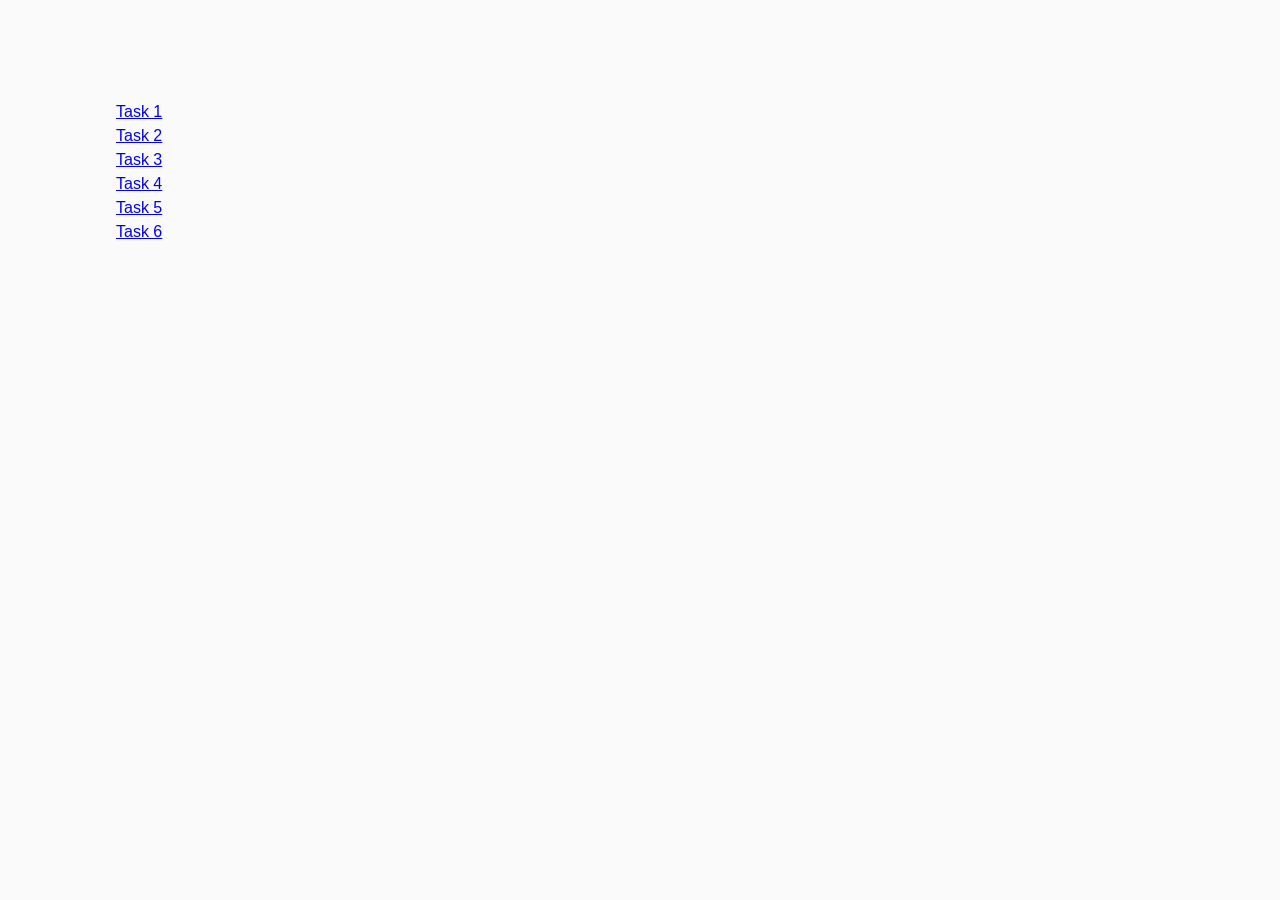
<file: index.html>
<!DOCTYPE html>
<html lang="ru">

<head>
    <meta charset="UTF-8" />
    <meta http-equiv="X-UA-Compatible" content="IE=edge" />
    <meta name="viewport" content="width=device-width, initial-scale=1.0" />
    <title>Homework 7</title>
    <link rel="stylesheet" href="css/common.css" />
</head>

<body>
    <ul>
        <li><a href="task-1.html">Task 1</a></li>
        <li><a href="task-2.html">Task 2</a></li>
        <li><a href="task-3.html">Task 3</a></li>
        <li><a href="task-4.html">Task 4</a></li>
        <li><a href="task-5.html">Task 5</a></li>
        <li><a href="task-6.html">Task 6</a></li>
    </ul>
</body>

</html>
</file>
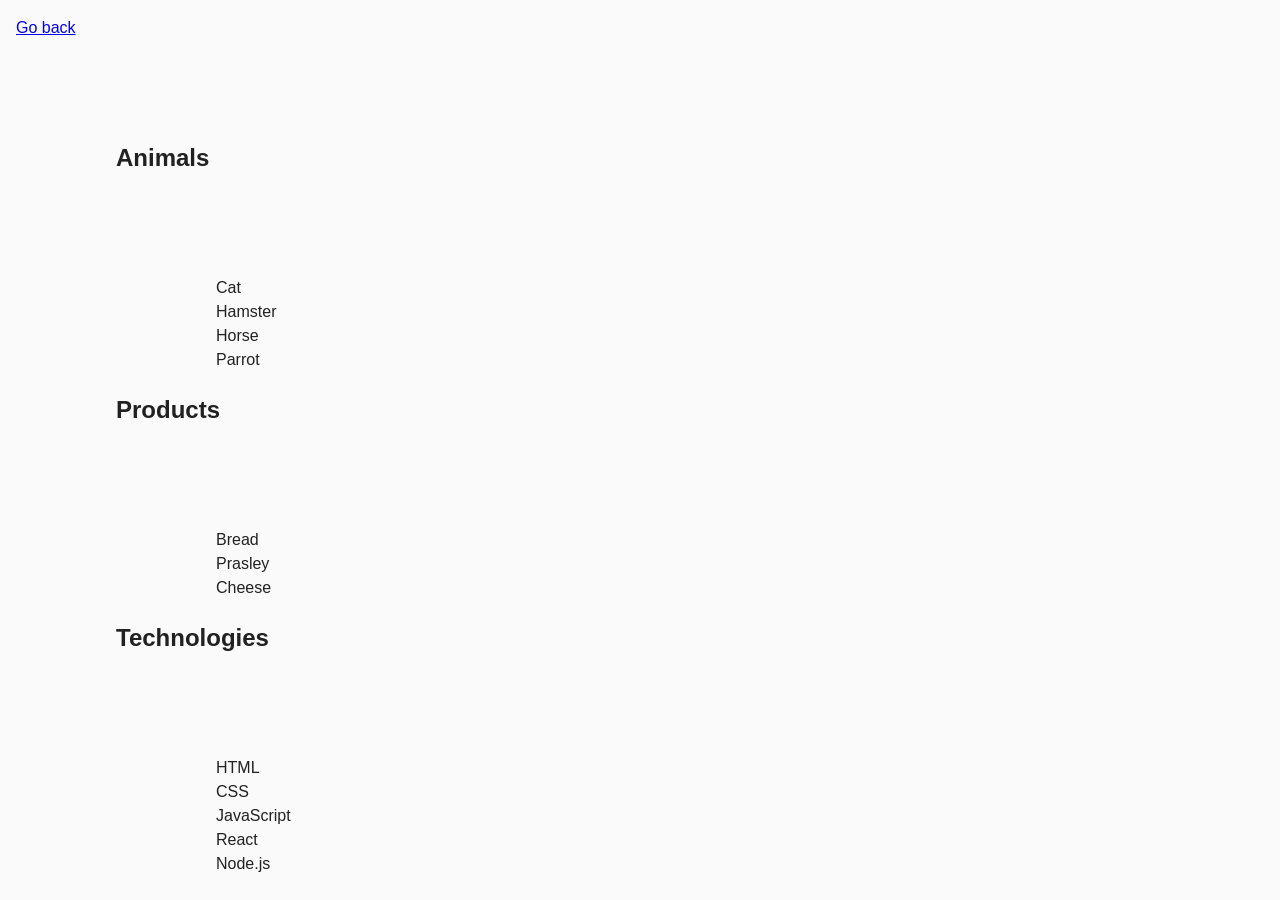
<file: task-01.html>
<!DOCTYPE html>
<html lang="ru">

<head>
  <meta charset="UTF-8" />
  <meta http-equiv="X-UA-Compatible" content="IE=edge" />
  <meta name="viewport" content="width=device-width, initial-scale=1.0" />
  <title>Task 1</title>
  <link rel="stylesheet" href="css/common.css" />
</head>

<body>
  <p><a href="index.html">Go back</a></p>

  <ul id="categories">
    <li class="item">
      <h2>Animals</h2>

      <ul>
        <li>Cat</li>
        <li>Hamster</li>
        <li>Horse</li>
        <li>Parrot</li>
      </ul>
    </li>
    <li class="item">
      <h2>Products</h2>

      <ul>
        <li>Bread</li>
        <li>Prasley</li>
        <li>Cheese</li>
      </ul>
    </li>
    <li class="item">
      <h2>Technologies</h2>

      <ul>
        <li>HTML</li>
        <li>CSS</li>
        <li>JavaScript</li>
        <li>React</li>
        <li>Node.js</li>
      </ul>
    </li>
  </ul>

  <script src="./js/task-01.js" type="module"></script>
</body>

</html>
</file>
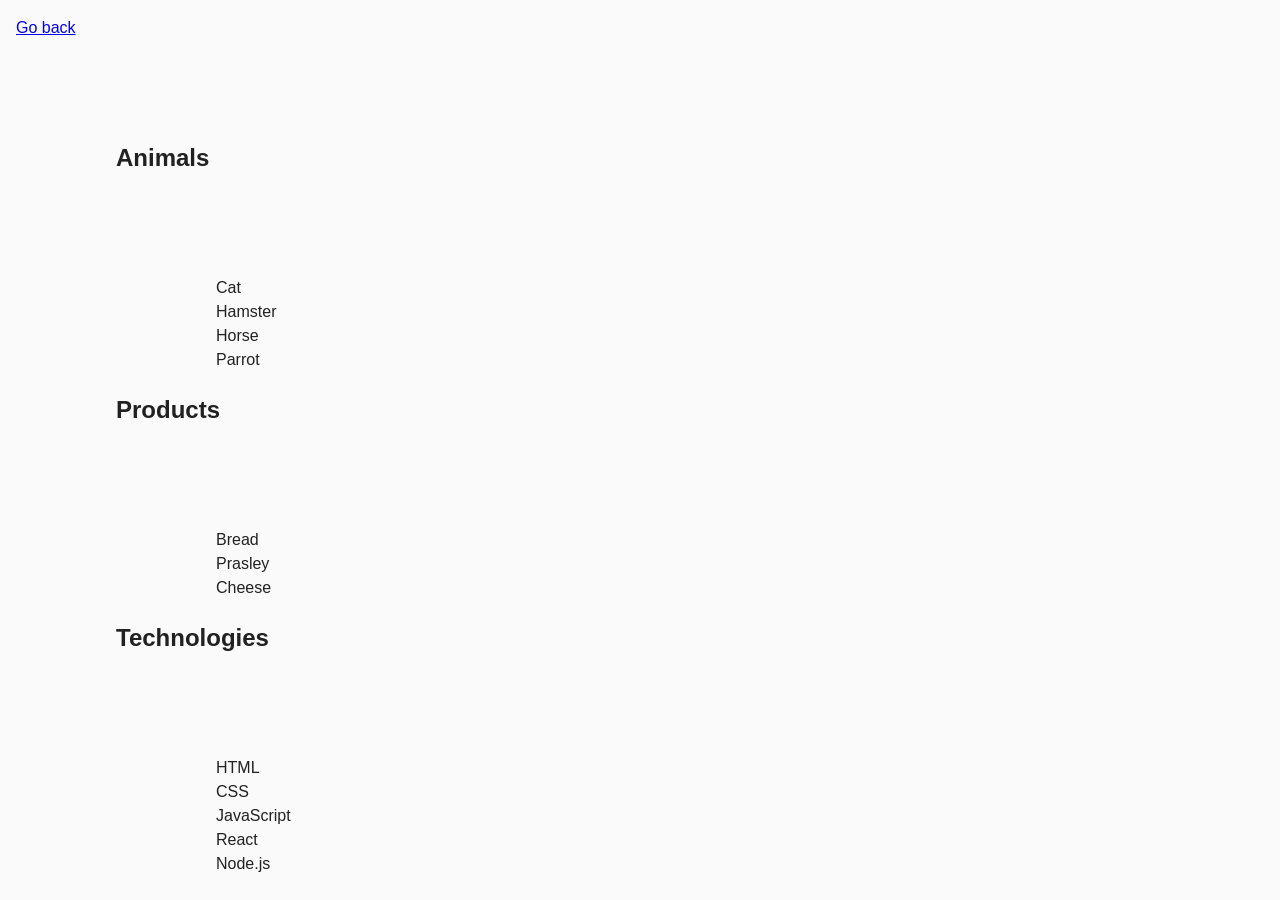
<file: task-1.html>
<!DOCTYPE html>
<html lang="ru">

<head>
  <meta charset="UTF-8" />
  <meta http-equiv="X-UA-Compatible" content="IE=edge" />
  <meta name="viewport" content="width=device-width, initial-scale=1.0" />
  <title>Task 1</title>
  <link rel="stylesheet" href="css/common.css" />
</head>

<body>
  <p><a href="index.html">Go back</a></p>

  <ul id="categories">
    <li class="item">
      <h2>Animals</h2>

      <ul>
        <li>Cat</li>
        <li>Hamster</li>
        <li>Horse</li>
        <li>Parrot</li>
      </ul>
    </li>
    <li class="item">
      <h2>Products</h2>

      <ul>
        <li>Bread</li>
        <li>Prasley</li>
        <li>Cheese</li>
      </ul>
    </li>
    <li class="item">
      <h2>Technologies</h2>

      <ul>
        <li>HTML</li>
        <li>CSS</li>
        <li>JavaScript</li>
        <li>React</li>
        <li>Node.js</li>
      </ul>
    </li>
  </ul>

  <script src="./js/task-1.js" type="module"></script>
</body>

</html>
</file>
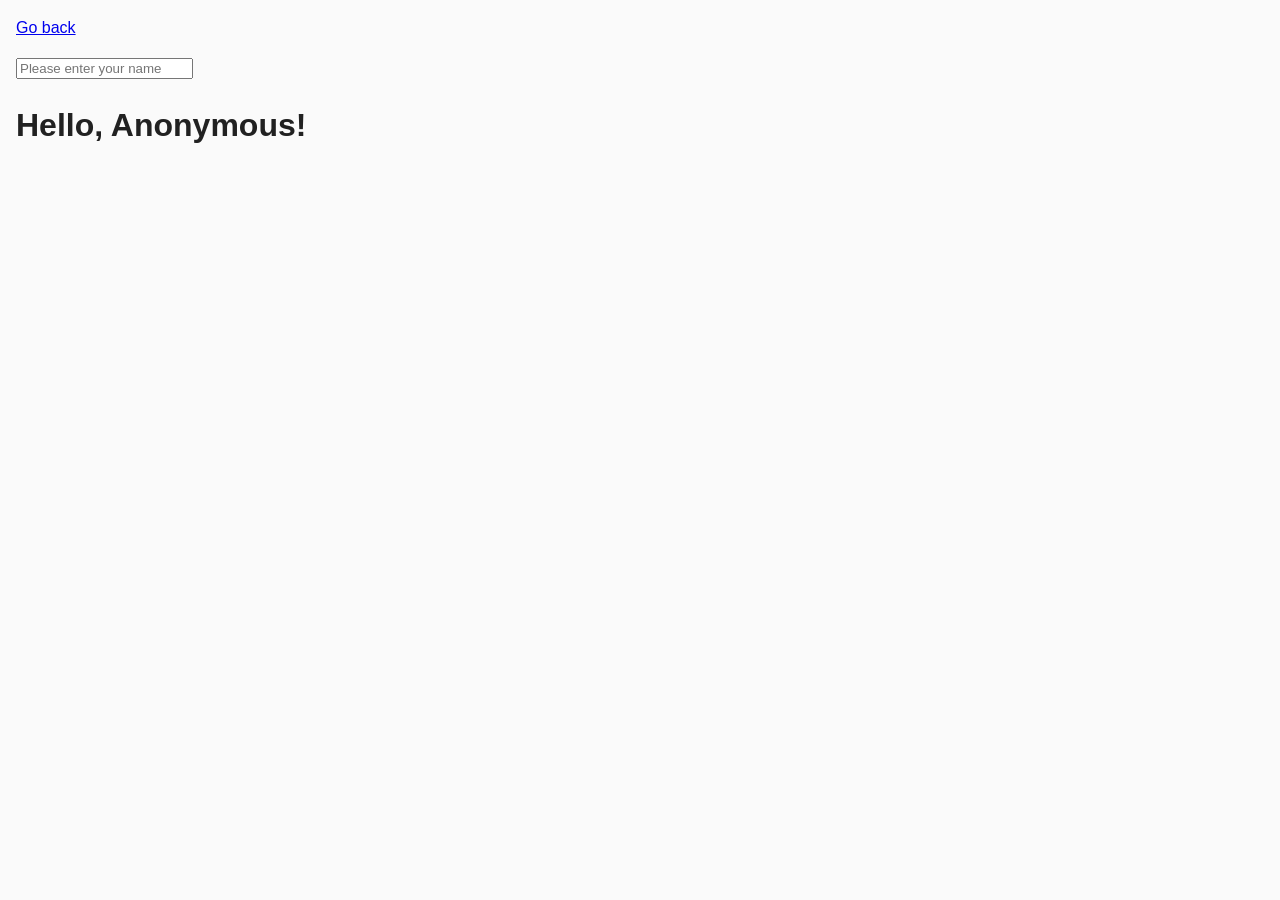
<file: task-3.html>
<!DOCTYPE html>
<html lang="ru">

<head>
  <meta charset="UTF-8" />
  <meta http-equiv="X-UA-Compatible" content="IE=edge" />
  <meta name="viewport" content="width=device-width, initial-scale=1.0" />
  <title>Task 3</title>
  <link rel="stylesheet" href="css/common.css" />
</head>

<body>
  <p><a href="index.html">Go back</a></p>

  <input type="text" id="name-input" placeholder="Please enter your name" />
  <h1>Hello, <span id="name-output">Anonymous</span>!</h1>

  <script src="./js/task-3.js" type="module"></script>
</body>

</html>
</file>
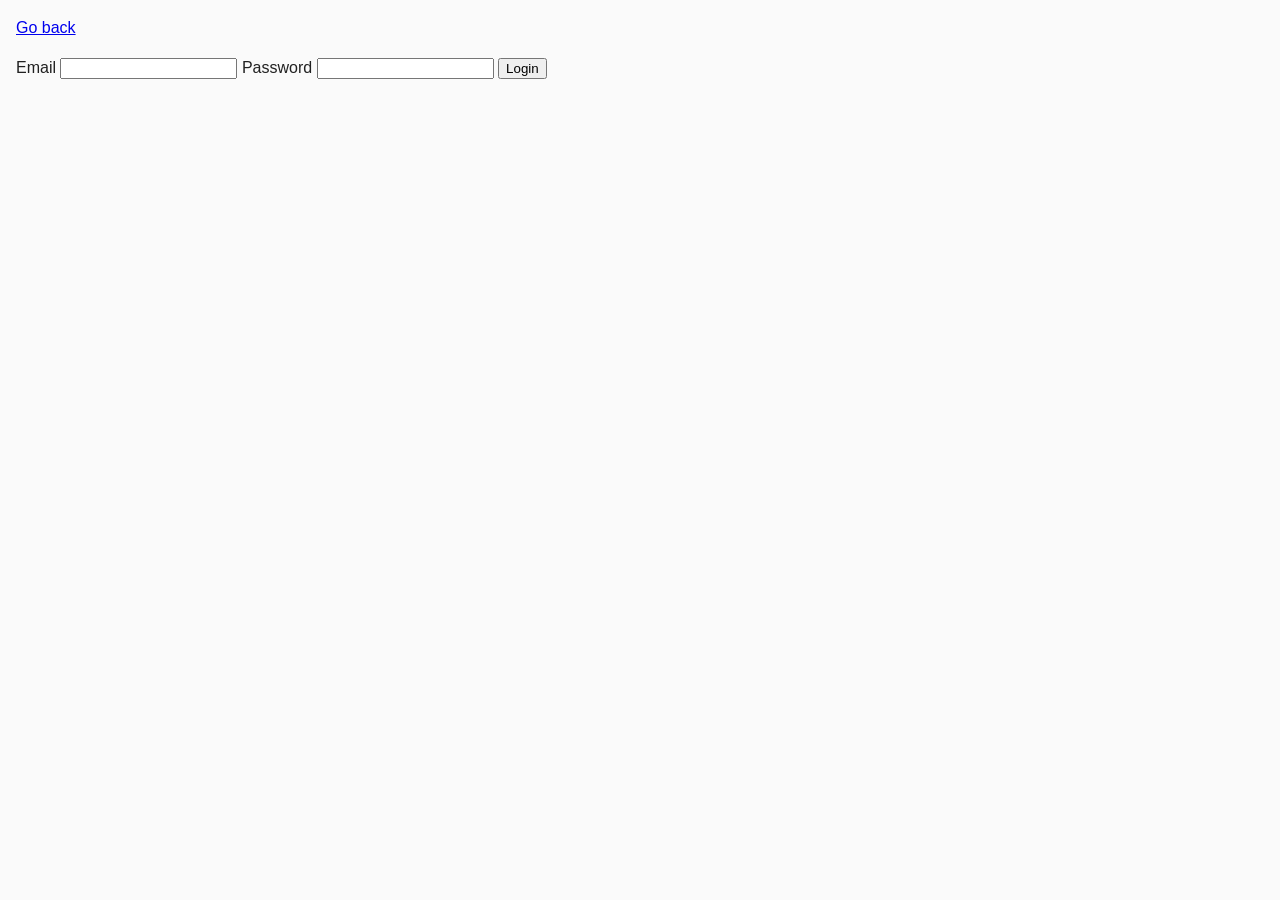
<file: task-4.html>
<!DOCTYPE html>
<html lang="ru">

<head>
  <meta charset="UTF-8" />
  <meta http-equiv="X-UA-Compatible" content="IE=edge" />
  <meta name="viewport" content="width=device-width, initial-scale=1.0" />
  <title>Task 4</title>
  <link rel="stylesheet" href="css/common.css" />
</head>

<body>
  <p><a href="index.html">Go back</a></p>

  <form class="login-form">
    <label>
      Email
      <input type="email" name="email" />
    </label>
    <label>
      Password
      <input type="password" name="password" />
    </label>
    <button type="submit">Login</button>
  </form>

  <script src="./js/task-4.js" type="module"></script>
</body>

</html>
</file>
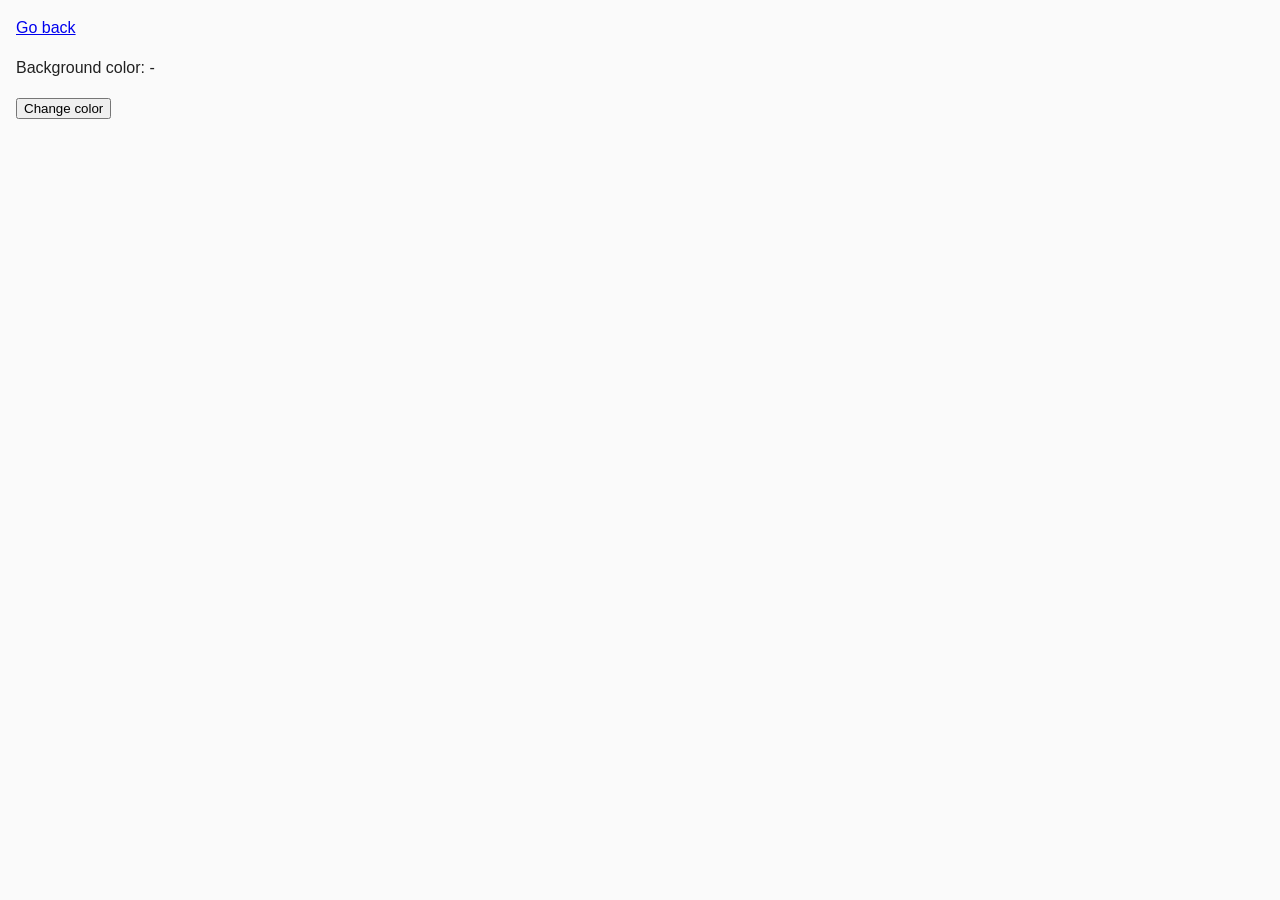
<file: task-5.html>
<!DOCTYPE html>
<html lang="ru">

<head>
  <meta charset="UTF-8" />
  <meta http-equiv="X-UA-Compatible" content="IE=edge" />
  <meta name="viewport" content="width=device-width, initial-scale=1.0" />
  <title>Task 5</title>
  <link rel="stylesheet" href="css/common.css" />
</head>

<body>
  <p><a href="index.html">Go back</a></p>

  <div class="widget">
    <p>Background color: <span class="color">-</span></p>
    <button type="button" class="change-color">Change color</button>
  </div>

  <script src="./js/task-5.js" type="module"></script>
</body>

</html>
</file>
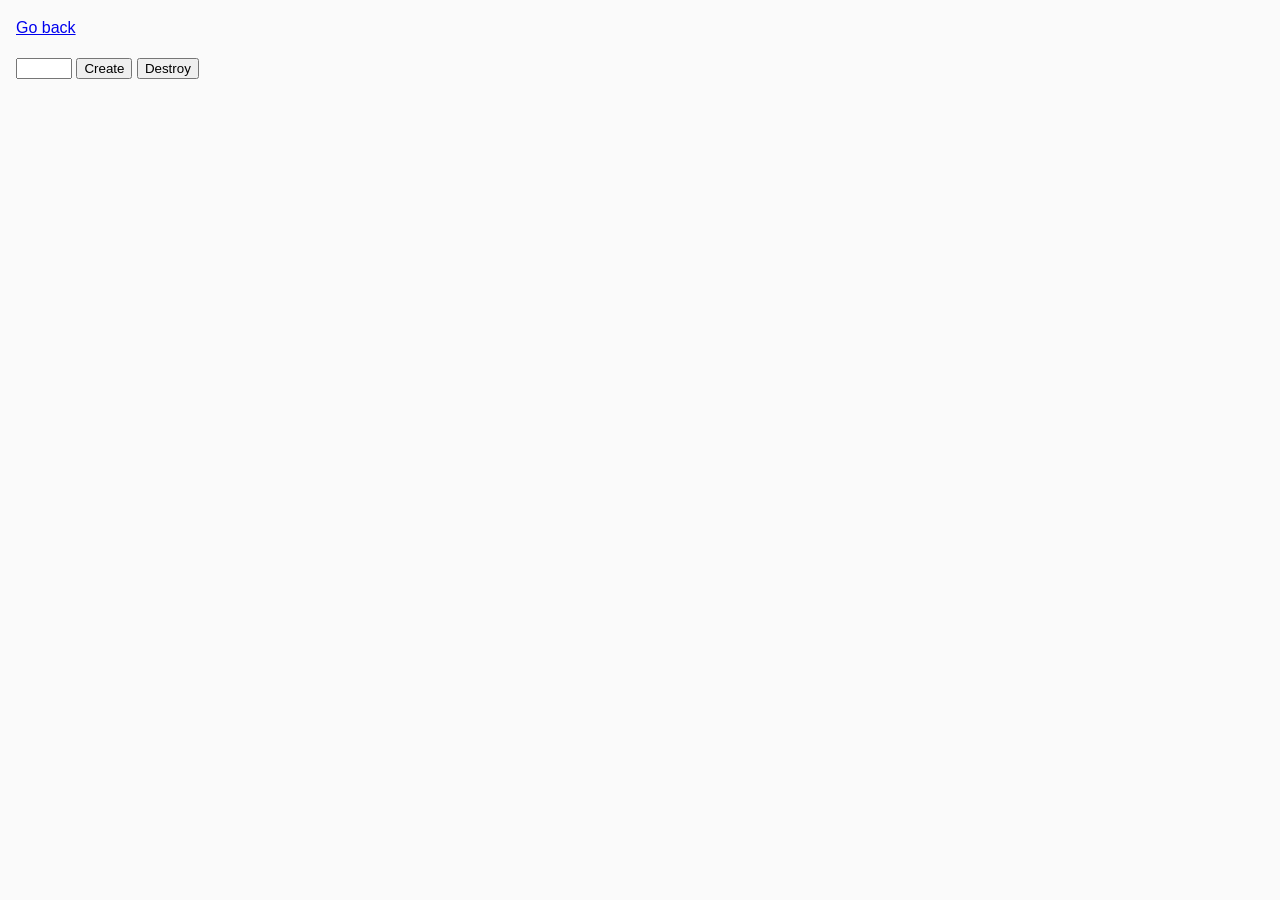
<file: task-6.html>
<!DOCTYPE html>
<html lang="ru">

<head>
  <meta charset="UTF-8" />
  <meta http-equiv="X-UA-Compatible" content="IE=edge" />
  <meta name="viewport" content="width=device-width, initial-scale=1.0" />
  <title>Task 6</title>
  <link rel="stylesheet" href="css/common.css" />
</head>

<body>
  <p><a href="index.html">Go back</a></p>

  <div id="controls">
    <input type="number" min="1" max="100" step="1" />
    <button type="button" data-create>Create</button>
    <button type="button" data-destroy>Destroy</button>
  </div>

  <div id="boxes"></div>

  <script src="./js/task-6.js" type="module"></script>
</body>

</html>
</file>
<file: css/common.css>
* {
  box-sizing: border-box;
}

body {
  margin: 16px;
  font-family: -apple-system, BlinkMacSystemFont, "Segoe UI", Roboto, Oxygen,
    Ubuntu, Cantarell, "Open Sans", "Helvetica Neue", sans-serif;
  -webkit-font-smoothing: antialiased;
  -moz-osx-font-smoothing: grayscale;
  background-color: #fafafa;
  color: #212121;
  line-height: 1.5;
}
.gallery {
  display: flex;
  flex-wrap: wrap;
  gap: 24px;
  align-items: center;
  row-gap: 48px;
}
ul {
  list-style: none;
  margin: 100px 100px 0px;
  padding: 0;
}
img {
  width: 360px;
  height: 300px;
}
</file>
